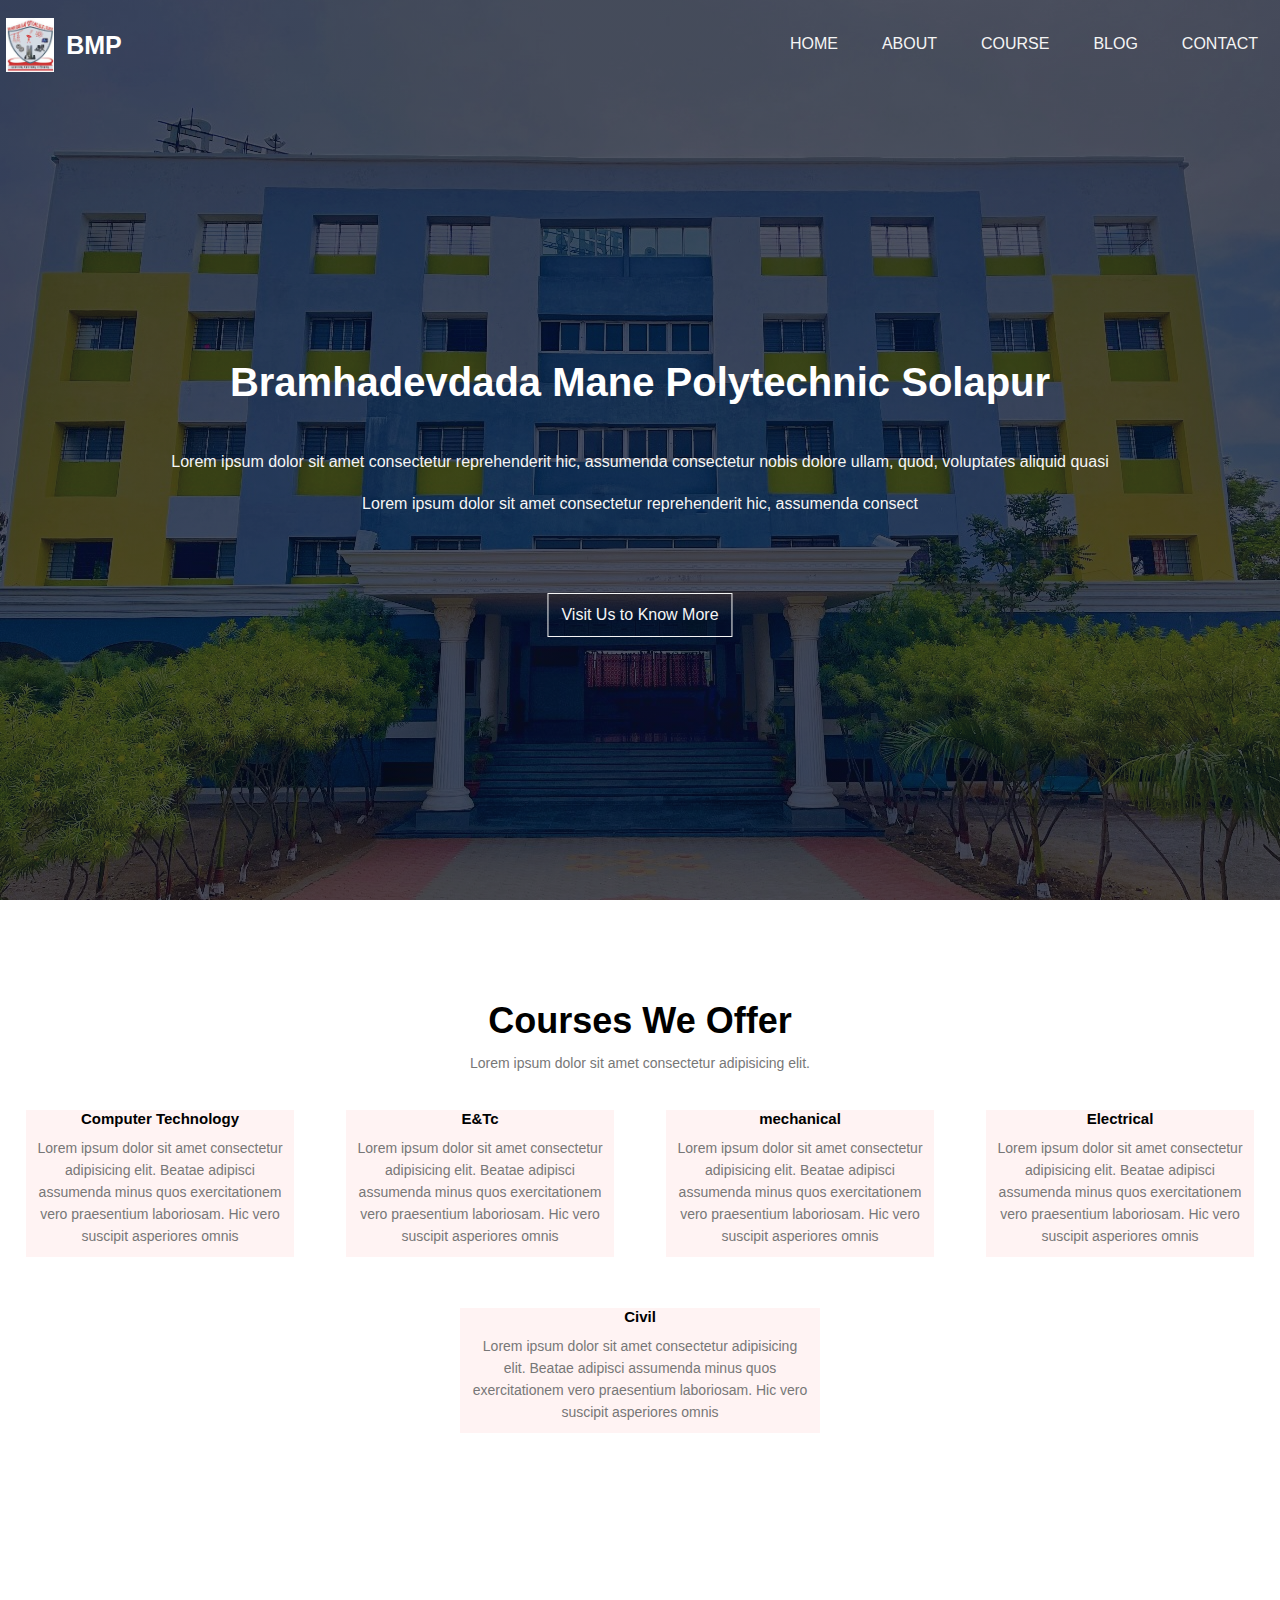
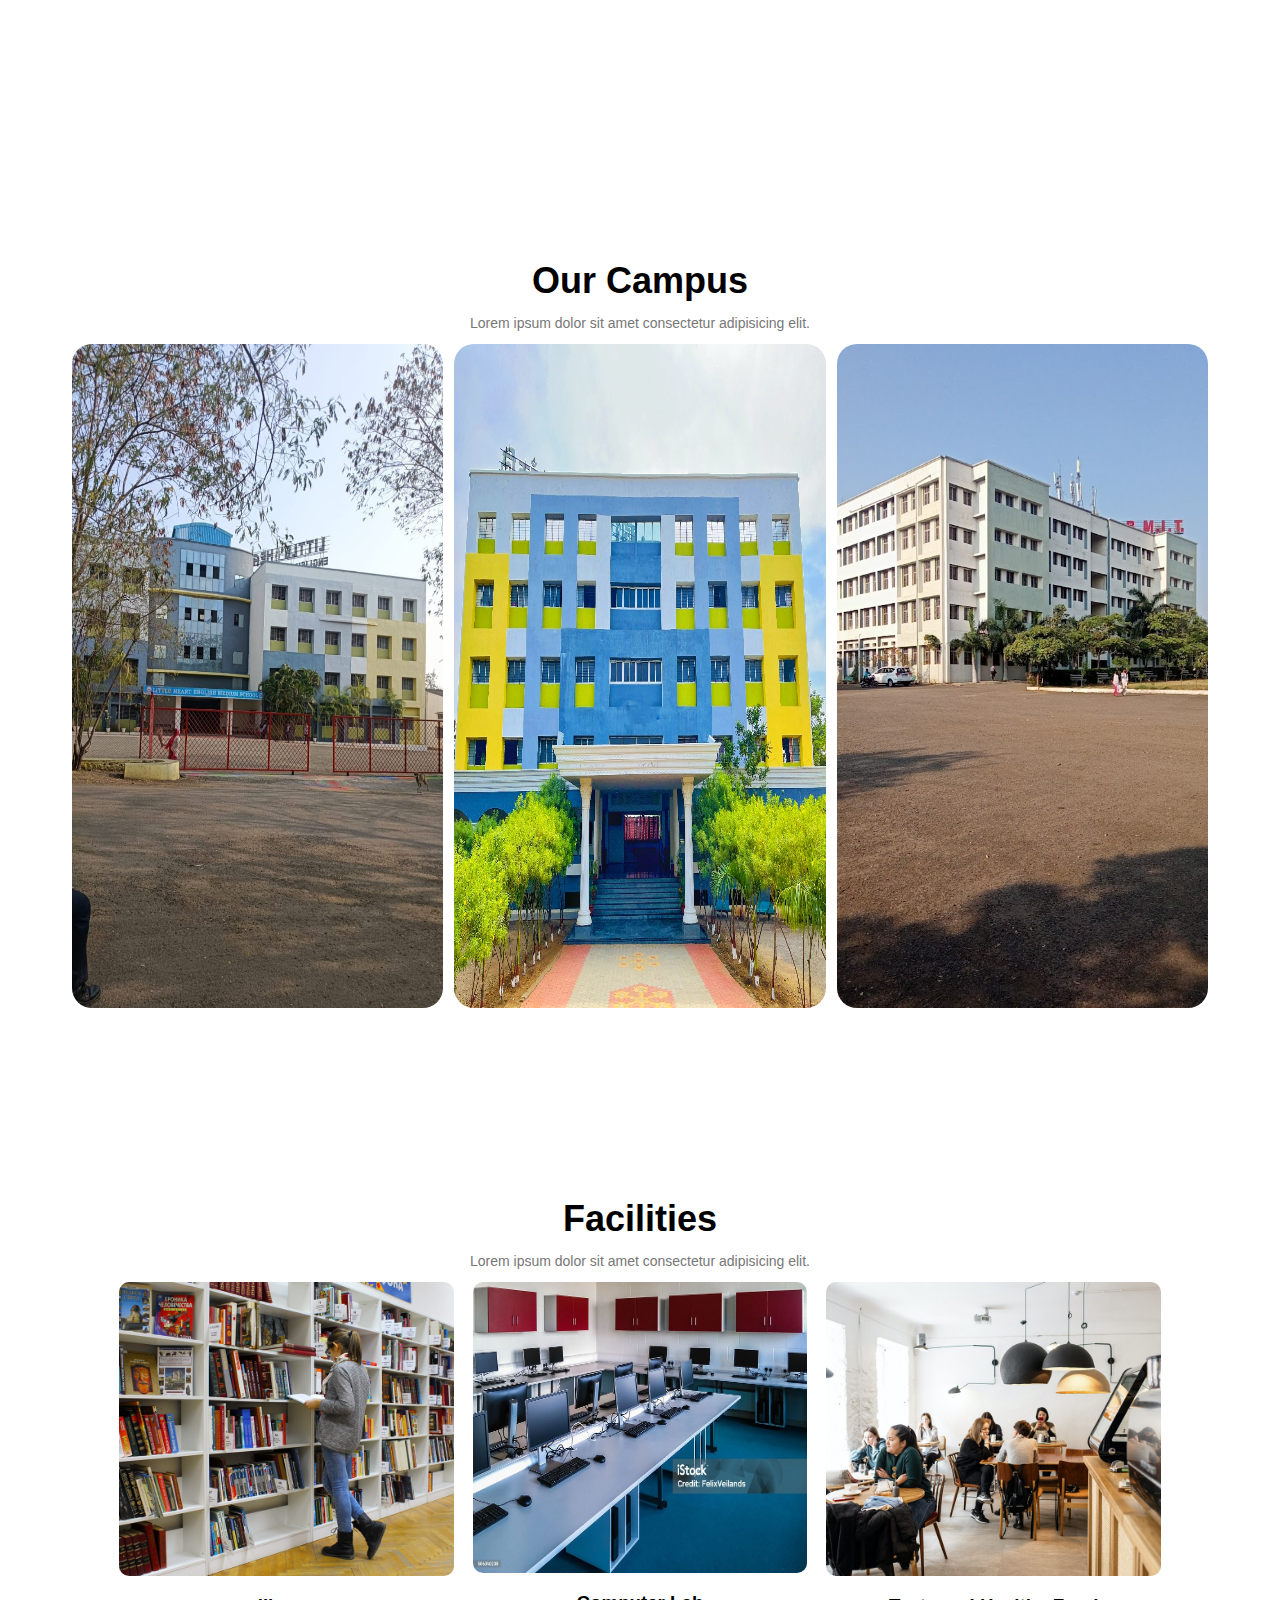
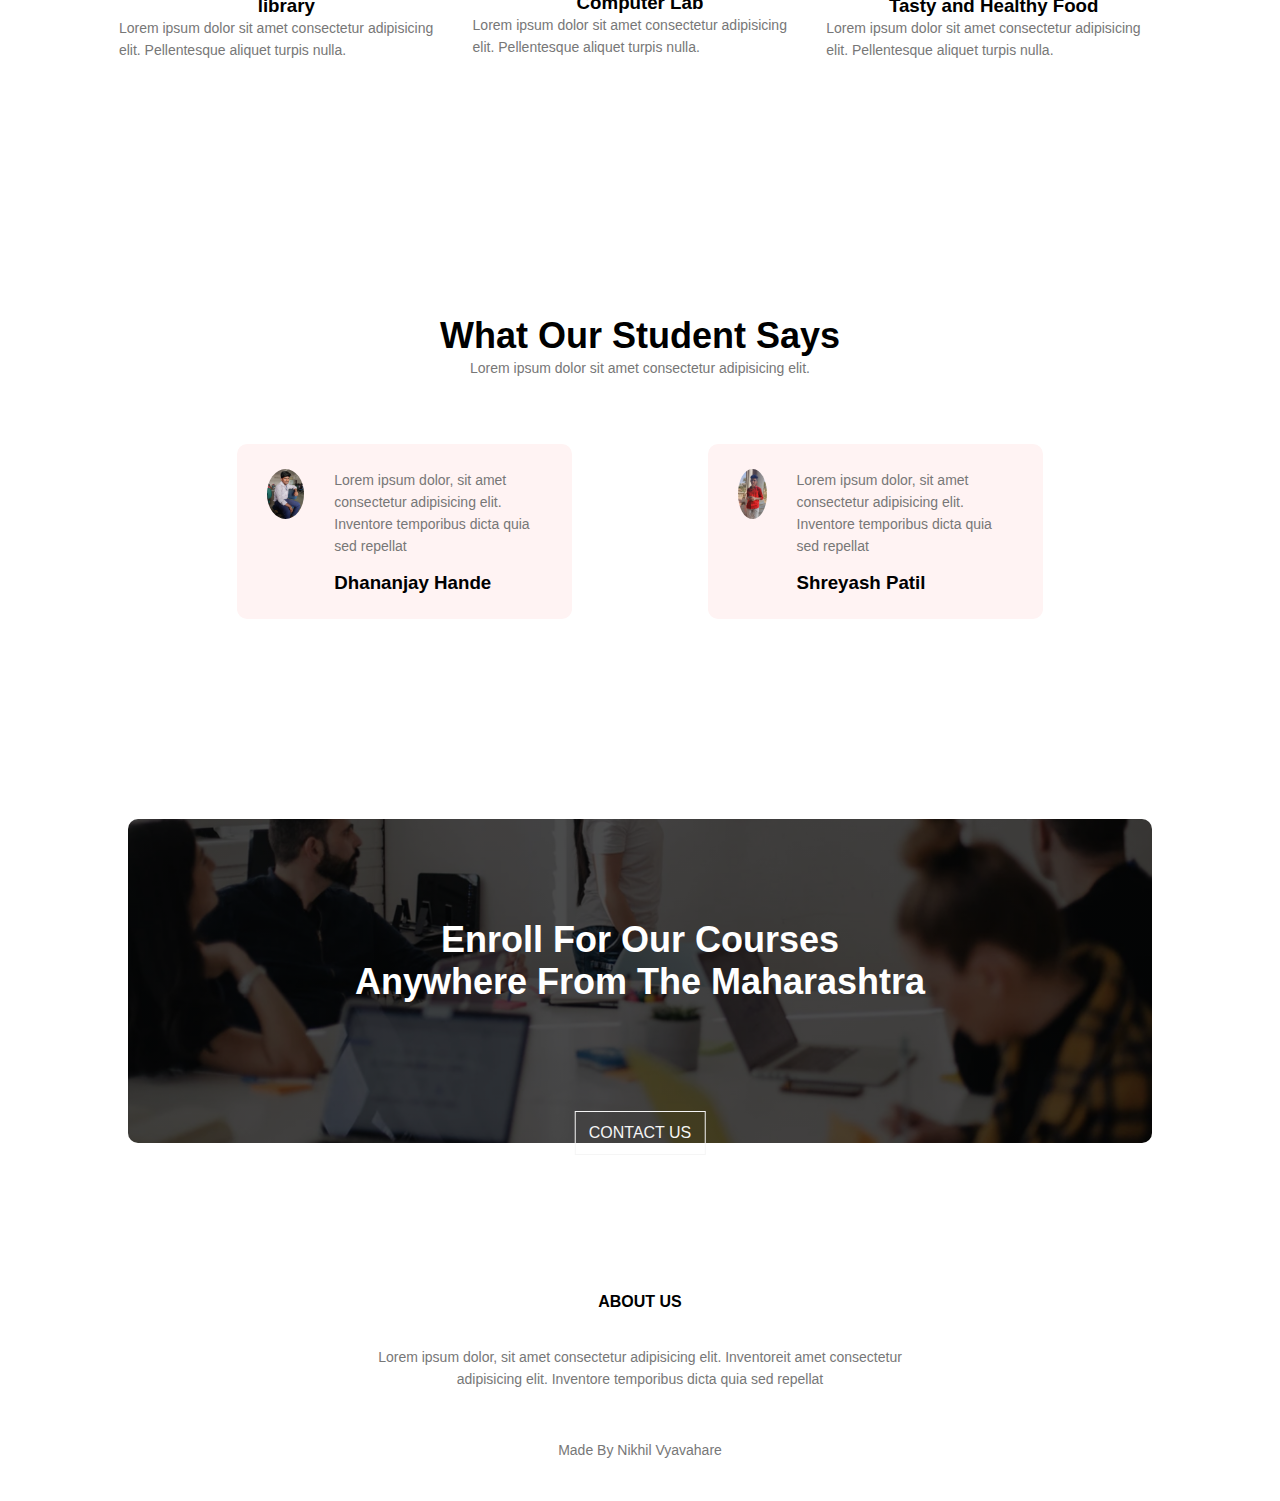
<file: index.html>
<!DOCTYPE html>
<html lang="en">
<head>
    <meta charset="UTF-8">
    <meta name="viewport" content="width=device-width, initial-scale=1.0">
    <link rel="wedside icon"  type="jpg" href="images/logo.jpg">
    <link rel="stylesheet" href="style.css">
    <link rel="stylesheet" href="https://cdnjs.cloudflare.com/ajax/libs/font-awesome/6.5.1/css/all.min.css" integrity="sha512-DTOQO9RWCH3ppGqcWaEA1BIZOC6xxalwEsw9c2QQeAIftl+Vegovlnee1c9QX4TctnWMn13TZye+giMm8e2LwA==" crossorigin="anonymous" referrerpolicy="no-referrer" />
    <title>BM Polytechnic</title>
</head>
<body>
    <!--------- header ---------->
    <section class="header">
        <nav>
            <div class="logo">
                <img class="img" src="images/logo.jpg" alt="logo">
                <h1 id="logo-name">BMP</h1>
            </div>
            <div class="nav-links" id="navLinks">
            <i id="close" class="fa-solid fa-xmark" onclick="hideMenu()"></i>
            <ul>
                <li><a href="" id="a">HOME</a></li>
                <li><a href="about.html" id="a">ABOUT</a></li>
                <li><a href="courses.html" id="a">COURSE</a></li>
                <li><a href="blog.html" id="a">BLOG</a></li>
                <li><a href="contact.html" id="a">CONTACT</a></li>
            </ul>
            </div>
            <i  id="menu" class="fa-solid fa-bars" onclick="showMenu()"></i>
        </nav>
        <H1 class="name">Bramhadevdada Mane Polytechnic Solapur</H1>
        <p class="imformation">Lorem ipsum dolor sit amet consectetur  reprehenderit hic, assumenda consectetur nobis dolore ullam, quod, voluptates aliquid quasi</p>
        <p class="imformation">Lorem ipsum dolor sit amet consectetur  reprehenderit hic, assumenda consect</p>
        <a href="" class="btn">Visit Us to Know More</a>
    </section>
    <!------------ course ------------->
    <section class="course">
        <h1 class="c-heading">Courses We Offer</h1>
        <p>Lorem ipsum dolor sit amet consectetur adipisicing elit.</p>

        <div class="row">
            <div class="course-col">
                <h1>Computer Technology</h1>
                <p>Lorem ipsum dolor sit amet consectetur adipisicing elit. Beatae adipisci assumenda minus quos exercitationem vero praesentium laboriosam. Hic vero suscipit asperiores omnis </p>
            </div>
            <div class="course-col">
                <h1>E&Tc</h1>
                <p>Lorem ipsum dolor sit amet consectetur adipisicing elit. Beatae adipisci assumenda minus quos exercitationem vero praesentium laboriosam. Hic vero suscipit asperiores omnis</p>
            </div>
            <div class="course-col">
                <h1>mechanical</h1>
                <p>Lorem ipsum dolor sit amet consectetur adipisicing elit. Beatae adipisci assumenda minus quos exercitationem vero praesentium laboriosam. Hic vero suscipit asperiores omnis</p>
            </div>
            <div class="course-col">
                <h1>Electrical</h1>
                <p>Lorem ipsum dolor sit amet consectetur adipisicing elit. Beatae adipisci assumenda minus quos exercitationem vero praesentium laboriosam. Hic vero suscipit asperiores omnis</p>
            </div>       
        </div>
        <div class="civil">
            <div class="course-col">
            <h1>Civil</h1>
            <p>Lorem ipsum dolor sit amet consectetur adipisicing elit. Beatae adipisci assumenda minus quos exercitationem vero praesentium laboriosam. Hic vero suscipit asperiores omnis</p>
        </div>  
        </div>   
    </section>
    <!---------- campus --------->
    <section class="campus">
        <h1 class="cam-name">Our Campus</h1>
        <p>Lorem ipsum dolor sit amet consectetur adipisicing elit.</p>
        <div class="row">
           <div class="campus-col">
                <img id="imgc" src="images/Lth.jpg" alt="img">
                <div class="layer">
                <p>Lorem ipsum dolor sit amet consectetur adipisicing elit. Ratione a earum quasi est ipsum maxime dolores, officiis minima quo inventore minus, consequatur magnam commodi, maiores cumque voluptatibus. Aperiam, quaerat suscipit?</p>
            </div>
            </div>
            <div class="campus-col">
                <img id="imgc" src="images/hbackground.jpg" alt="img">
                <div class="layer">
                <p>Lorem ipsum dolor sit amet consectetur adipisicing elit. Ratione a earum quasi est ipsum maxime dolores, officiis minima quo inventore minus, consequatur magnam commodi, maiores cumque voluptatibus. Aperiam, quaerat suscipit?</p>
            </div>
            </div>
            <div class="campus-col">
                <img id="imgc" src="images/bmit1.jpg" alt="img">
                <div class="layer">
                <p>Lorem ipsum dolor sit amet consectetur adipisicing elit. Ratione a earum quasi est ipsum maxime dolores, officiis minima quo inventore minus, consequatur magnam commodi, maiores cumque voluptatibus. Aperiam, quaerat suscipit?</p>
            </div>
            </div>
        </div>
    </section>
<!------------- Facilities ------------->
    <section class="facilities">
        <h1 class="cam-name">Facilities</h1>
        <p>Lorem ipsum dolor sit amet consectetur adipisicing elit.</p>
        <div class="row">
            <div class="facilities-col">
                <img src="images/library.png" alt="img">
                <h3>library</h3>
                <p>Lorem ipsum dolor sit amet consectetur adipisicing elit. Pellentesque aliquet turpis nulla.</p>
            </div>
            <div class="facilities-col">
                <img id="cimg" src="images/computer center.jpg" alt="img">
                <h3>Computer Lab</h3>
                <p>Lorem ipsum dolor sit amet consectetur adipisicing elit. Pellentesque aliquet turpis nulla.</p>
            </div>
            <div class="facilities-col">
                <img src="images/cafeteria.png" alt="img">
                <h3>Tasty and Healthy Food</h3>
                <p>Lorem ipsum dolor sit amet consectetur adipisicing elit. Pellentesque aliquet turpis nulla.</p>
            </div>
        </div>
    </section>
<!--------- testimonials --------------->
    <section class="testimonials">
        <h1>What Our Student Says</h1>
        <p class="tp">Lorem ipsum dolor sit amet consectetur adipisicing elit.</p>
        <div class="row">
            <div class="testimonials-col">
                <img src="images/hande.jpg" alt="img">
                <div>
                    <p>Lorem ipsum dolor, sit amet consectetur adipisicing elit. Inventore temporibus dicta quia sed repellat </p>
                    <h3>Dhananjay Hande</h3>
                    <i class="fa-solid fa-star"></i>
                    <i class="fa-solid fa-star"></i>
                    <i class="fa-solid fa-star"></i>
                    <i class="fa-solid fa-star"></i>
                    <i class="fa-solid fa-star-half-stroke"></i>
                </div>
            </div>
            <div class="testimonials-col">
                <img src="images/patil.jpg" alt="img">
                <div>
                    <p>Lorem ipsum dolor, sit amet consectetur adipisicing elit. Inventore temporibus dicta quia sed repellat  </p>
                    <h3>Shreyash Patil</h3>
                    <i class="fa-solid fa-star"></i>
                    <i class="fa-solid fa-star"></i>
                    <i class="fa-solid fa-star"></i>
                    <i class="fa-solid fa-star"></i>
                    <i class="fa-regular fa-star"></i>
                </div>
            </div>
        </div>
    </section>
<!-------------Call To action--------------->
    <section class="cta">
        <h1>Enroll For Our Courses <br> Anywhere From The Maharashtra</h1>
        <a href="" class="btn">CONTACT US</a>
    </section>
<!-------------- fOOTER ---------------->
<SECtion class="footer">
    <h4>ABOUT US</h4>
    <p>Lorem ipsum dolor, sit amet consectetur adipisicing elit. Inventoreit amet consectetur <br>adipisicing elit. Inventore temporibus dicta quia sed repellat </p>
    <div class="icons">
        <a href="https://www.instagram.com/nikhilvyavahare2?igsh=eHNraGpjcmtybXBs"><i class="fa-brands fa-instagram"></i></a>
        <a href="https://www.linkedin.com/in/nikhil-vyavahare-047952281?utm_source=share&utm_campaign=share_via&utm_content=profile&utm_medium=android_app"><i class="fa-brands fa-linkedin"></i></a>
        <a href="https://chat.whatsapp.com/Ibt0f9qNF4w7eSKJhOJzYL"><i class="fa-brands fa-square-whatsapp"></i></a>
    </div>
    <p>Made By <i class="fa-regular fa-heart"></i> Nikhil Vyavahare</p>
</SECtion>
<!--------- javascript Link ------------>
    <script src="script.js"></script>
</body>
</html>
</file>
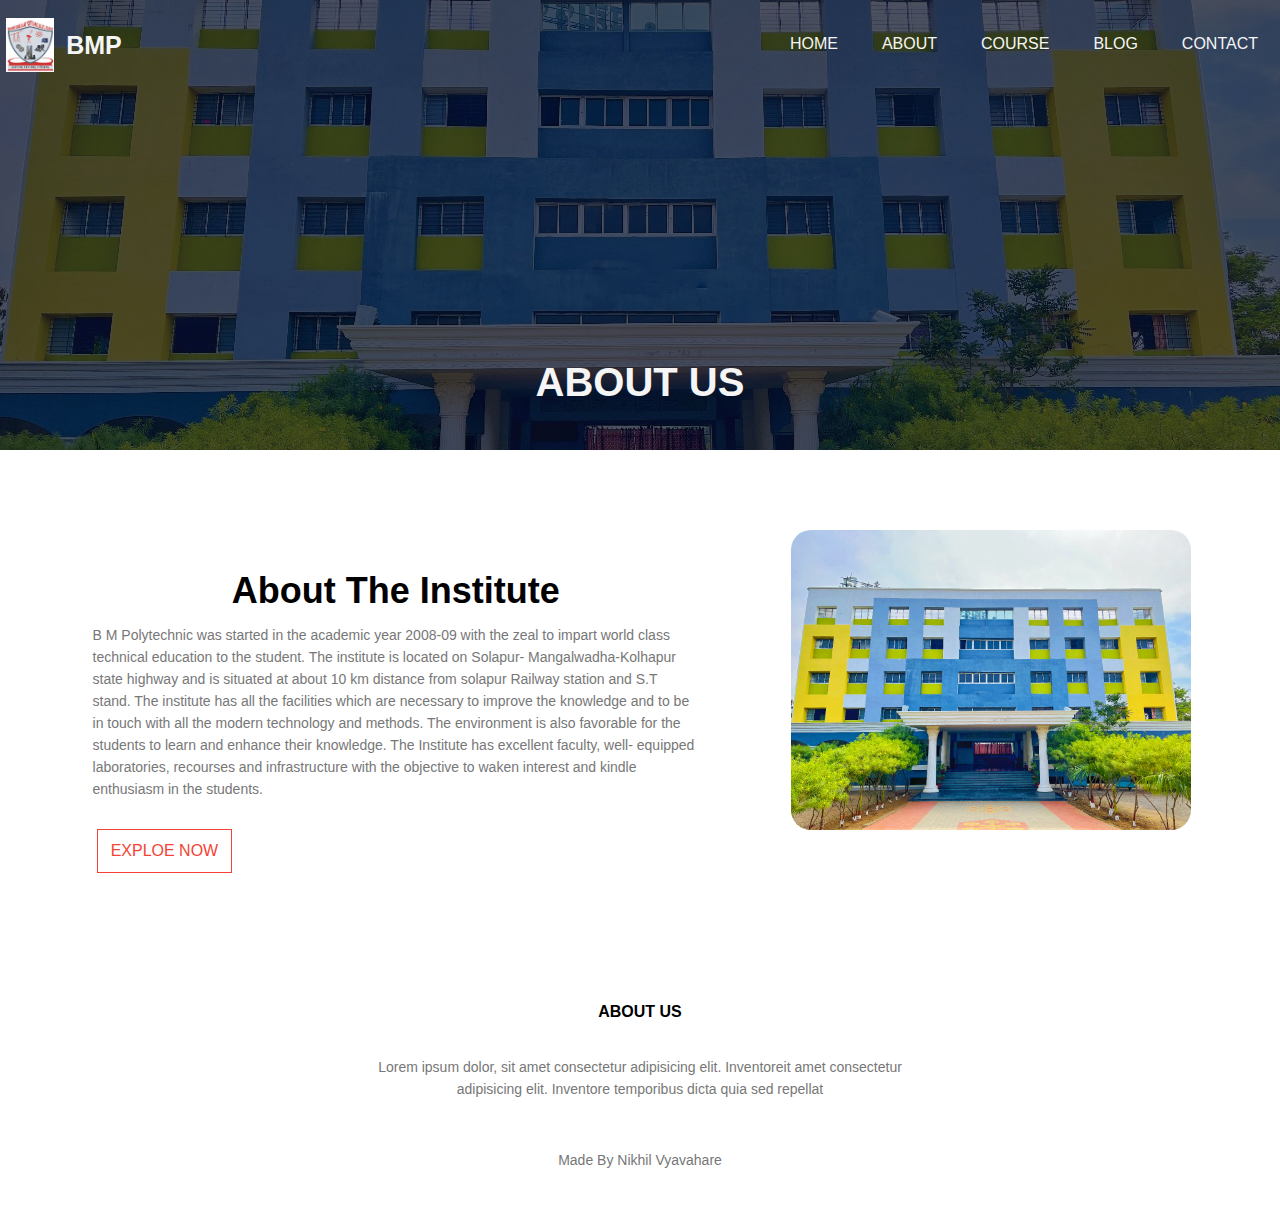
<file: about.html>
<!DOCTYPE html>
<html lang="en">
<head>
    <meta charset="UTF-8">
    <meta name="viewport" content="width=device-width, initial-scale=1.0">
    <link rel="wedside icon"  type="jpg" href="images/logo.jpg">
    <link rel="stylesheet" href="https://cdnjs.cloudflare.com/ajax/libs/font-awesome/6.5.1/css/all.min.css" integrity="sha512-DTOQO9RWCH3ppGqcWaEA1BIZOC6xxalwEsw9c2QQeAIftl+Vegovlnee1c9QX4TctnWMn13TZye+giMm8e2LwA==" crossorigin="anonymous" referrerpolicy="no-referrer" />
    <link rel="stylesheet" href="style.css">
    <title>BM Polytechnic</title>
</head>
<body>
    <section class="sub-header">
        <nav>
            <div class="logo">
                <img class="img" src="images/logo.jpg" alt="logo">
                <h1 id="logo-name">BMP</h1>
            </div>
            <div class="nav-links" id="navLinks">
            <i id="close" class="fa-solid fa-xmark" onclick="hideMenu()"></i>
            <ul>
                <li><a href="index.html" id="a">HOME</a></li>
                <li><a href="about.html" id="a">ABOUT</a></li>
                <li><a href="courses.html" id="a">COURSE</a></li>
                <li><a href="blog.html" id="a">BLOG</a></li>
                <li><a href="contact.html" id="a">CONTACT</a></li>
            </ul>
            </div>
            <i  id="menu" class="fa-solid fa-bars" onclick="showMenu()"></i>
        </nav>
        <H1 class="name">ABOUT US</H1>
    </section>
<!------------------- about us contact -------------->
<section class="about-us">
    <div class="row">
        <div class="about-col">
            <h1> About The Institute</h1>
            <p>B M Polytechnic was started in the academic year 2008-09 with the zeal to impart world class technical education to the student.

                The institute is located on Solapur- Mangalwadha-Kolhapur state highway and is situated at about 10 km distance from solapur Railway station and S.T stand.
                
                The institute has all the facilities which are necessary to improve the knowledge and to be in touch with all the modern technology and methods. The environment is also favorable for the students to learn and enhance their knowledge.
                
                The Institute has excellent faculty, well- equipped laboratories, recourses and infrastructure with the objective to waken interest and kindle enthusiasm in the students.</p>
                <a href="" class="btn1">EXPLOE NOW</a>
        </div>
        <div class="about-img">
            <img src="images/hbackground.jpg" alt="">
        </div>
    </div>
</section>


    <section class="footer">
        <h4>ABOUT US</h4>
        <p>Lorem ipsum dolor, sit amet consectetur adipisicing elit. Inventoreit amet consectetur <br>adipisicing elit. Inventore temporibus dicta quia sed repellat </p>
        <div class="icons">
            <a href="https://www.instagram.com/nikhilvyavahare2?igsh=eHNraGpjcmtybXBs"><i class="fa-brands fa-instagram"></i></a>
            <a href="https://www.linkedin.com/in/nikhil-vyavahare-047952281?utm_source=share&utm_campaign=share_via&utm_content=profile&utm_medium=android_app"><i class="fa-brands fa-linkedin"></i></a>
            <a href="https://chat.whatsapp.com/Ibt0f9qNF4w7eSKJhOJzYL"><i class="fa-brands fa-square-whatsapp"></i></a>
        </div>
        <p>Made By <i class="fa-regular fa-heart"></i> Nikhil Vyavahare</p>
    </section>
<!--------- javascript Link ------------>
    <script src="script.js"></script>
</body>
</html>
</file>
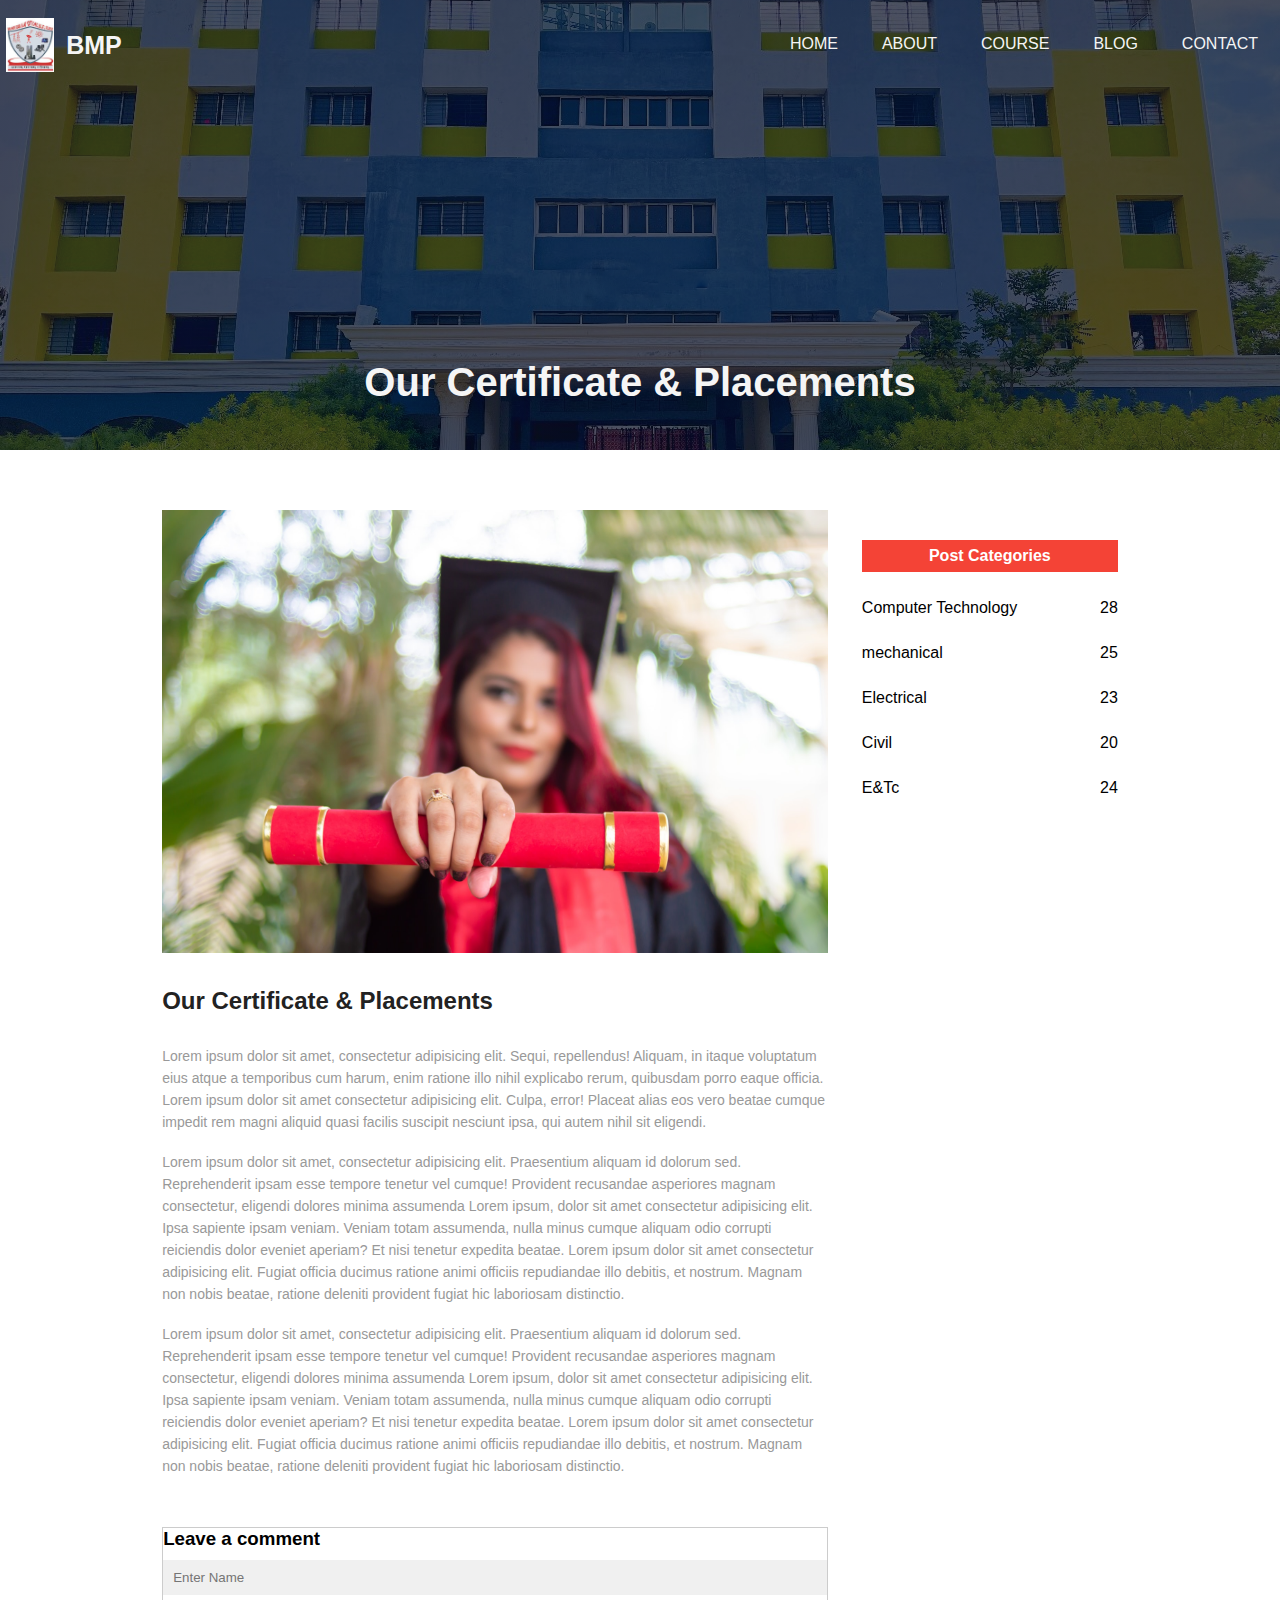
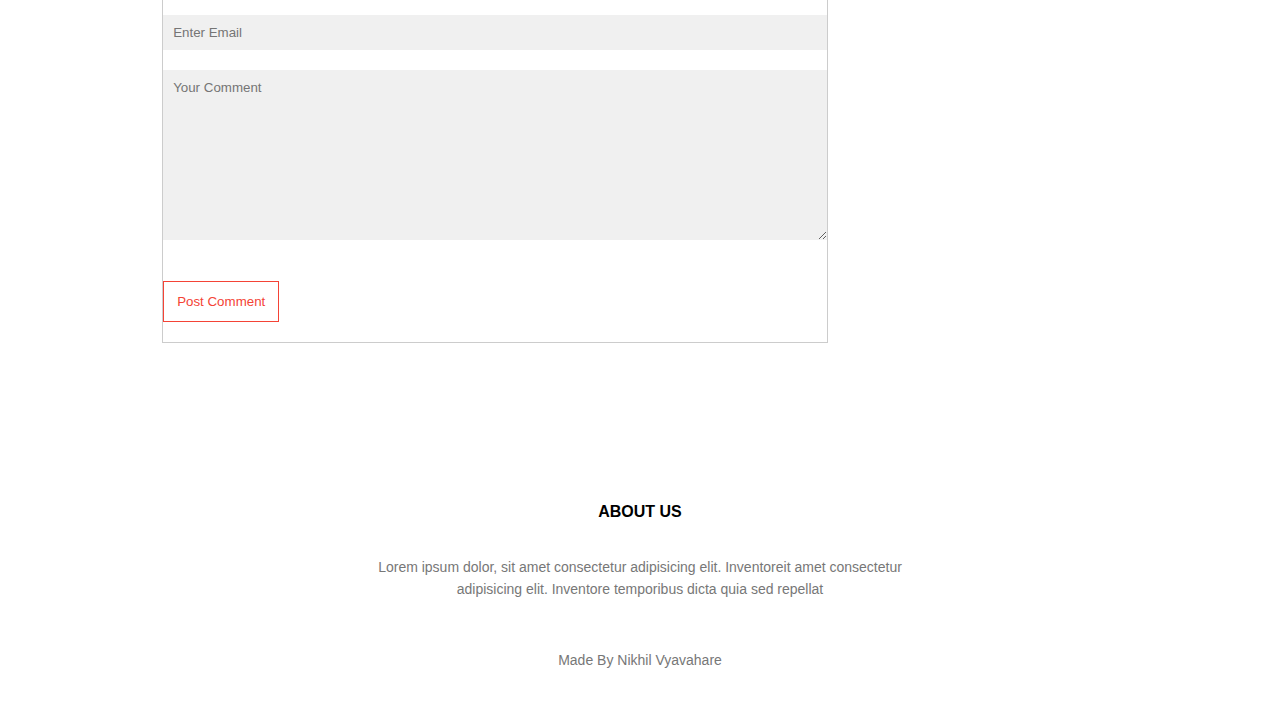
<file: blog.html>
<!DOCTYPE html>
<html lang="en">
<head>
    <meta charset="UTF-8">
    <meta name="viewport" content="width=device-width, initial-scale=1.0">
    <link rel="wedside icon"  type="jpg" href="images/logo.jpg">
    <link rel="stylesheet" href="https://cdnjs.cloudflare.com/ajax/libs/font-awesome/6.5.1/css/all.min.css" integrity="sha512-DTOQO9RWCH3ppGqcWaEA1BIZOC6xxalwEsw9c2QQeAIftl+Vegovlnee1c9QX4TctnWMn13TZye+giMm8e2LwA==" crossorigin="anonymous" referrerpolicy="no-referrer" />
    <link rel="stylesheet" href="style.css">
    <title>BM Polytechnic</title>
</head>
<body>
    <section class="sub-header">
        <nav>
            <div class="logo">
                <img class="img" src="images/logo.jpg" alt="logo">
                <h1 id="logo-name">BMP</h1>
            </div>
            <div class="nav-links" id="navLinks">
            <i id="close" class="fa-solid fa-xmark" onclick="hideMenu()"></i>
            <ul>
                <li><a href="index.html" id="a">HOME</a></li>
                <li><a href="about.html" id="a">ABOUT</a></li>
                <li><a href="courses.html" id="a">COURSE</a></li>
                <li><a href="blog.html" id="a">BLOG</a></li>
                <li><a href="contact.html" id="a">CONTACT</a></li>
            </ul>
            </div>
            <i  id="menu" class="fa-solid fa-bars" onclick="showMenu()"></i>
        </nav>
        <H1 class="name">Our Certificate & Placements</H1>
    </section>

<!------------- blog page --------------->
    <section class="blog-content">
        <div class="row">
            <div class="blog-left">
                <img src="images/certificate.jpg" alt="img">
                <h2>Our Certificate & Placements</h2>
                <p>Lorem ipsum dolor sit amet, consectetur adipisicing elit. Sequi, repellendus! Aliquam, in itaque voluptatum eius atque a temporibus cum harum, enim ratione illo nihil explicabo rerum, quibusdam porro eaque officia. Lorem ipsum dolor sit amet consectetur adipisicing elit. Culpa, error! Placeat alias eos vero beatae cumque impedit rem magni aliquid quasi facilis suscipit nesciunt ipsa, qui autem nihil sit eligendi.</p>
                <br>
                <p>Lorem ipsum dolor sit amet, consectetur adipisicing elit. Praesentium aliquam id dolorum sed. Reprehenderit ipsam esse tempore tenetur vel cumque! Provident recusandae asperiores magnam consectetur, eligendi dolores minima assumenda Lorem ipsum, dolor sit amet consectetur adipisicing elit. Ipsa sapiente ipsam veniam. Veniam totam assumenda, nulla minus cumque aliquam odio corrupti reiciendis dolor eveniet aperiam? Et nisi tenetur expedita beatae. Lorem ipsum dolor sit amet consectetur adipisicing elit. Fugiat officia ducimus ratione animi officiis repudiandae illo debitis, et nostrum. Magnam non nobis beatae, ratione deleniti provident fugiat hic laboriosam distinctio.</p>
                <br>
                <p>Lorem ipsum dolor sit amet, consectetur adipisicing elit. Praesentium aliquam id dolorum sed. Reprehenderit ipsam esse tempore tenetur vel cumque! Provident recusandae asperiores magnam consectetur, eligendi dolores minima assumenda Lorem ipsum, dolor sit amet consectetur adipisicing elit. Ipsa sapiente ipsam veniam. Veniam totam assumenda, nulla minus cumque aliquam odio corrupti reiciendis dolor eveniet aperiam? Et nisi tenetur expedita beatae. Lorem ipsum dolor sit amet consectetur adipisicing elit. Fugiat officia ducimus ratione animi officiis repudiandae illo debitis, et nostrum. Magnam non nobis beatae, ratione deleniti provident fugiat hic laboriosam distinctio.</p>

                <div class="comment-box">
                    <h3>Leave a comment</h3>

                    <form action="" class="comment-form">
                        <input type="text" name="" id="" placeholder="Enter Name">
                        <input type="email" name="" id="" placeholder="Enter Email">
                        <textarea name="" id="" cols="30" rows="10" placeholder="Your Comment"></textarea>
                        <button type="submit" class="btn1">Post Comment</button>
                    </form>
                </div>
            </div>
            <div class="blog-rigth">
                <h3>Post Categories</h3>
              
                    <div>
                        <samp>Computer Technology</samp>
                        <samp>28</samp>
                    </div>
                    <div>
                        <samp>mechanical</samp>
                        <samp>25</samp>
                    </div>
                    <div>
                        <samp>Electrical</samp>
                        <samp>23</samp>
                    </div>
                    <div>
                        <samp>Civil</samp>
                        <samp>20</samp>
                    </div>
                    <div>
                        <samp>E&Tc</samp>
                        <samp>24</samp>
                    </div>
                
            </div>
        </div>
    </section>

    <section class="footer">
        <h4>ABOUT US</h4>
        <p>Lorem ipsum dolor, sit amet consectetur adipisicing elit. Inventoreit amet consectetur <br>adipisicing elit. Inventore temporibus dicta quia sed repellat </p>
        <div class="icons">
            <a href="https://www.instagram.com/nikhilvyavahare2?igsh=eHNraGpjcmtybXBs"><i class="fa-brands fa-instagram"></i></a>
            <a href="https://www.linkedin.com/in/nikhil-vyavahare-047952281?utm_source=share&utm_campaign=share_via&utm_content=profile&utm_medium=android_app"><i class="fa-brands fa-linkedin"></i></a>
            <a href="https://chat.whatsapp.com/Ibt0f9qNF4w7eSKJhOJzYL"><i class="fa-brands fa-square-whatsapp"></i></a>
        </div>
        <p>Made By <i class="fa-regular fa-heart"></i> Nikhil Vyavahare</p>
    </section>
<!--------- javascript Link ------------>
    <script src="script.js"></script>
</file>
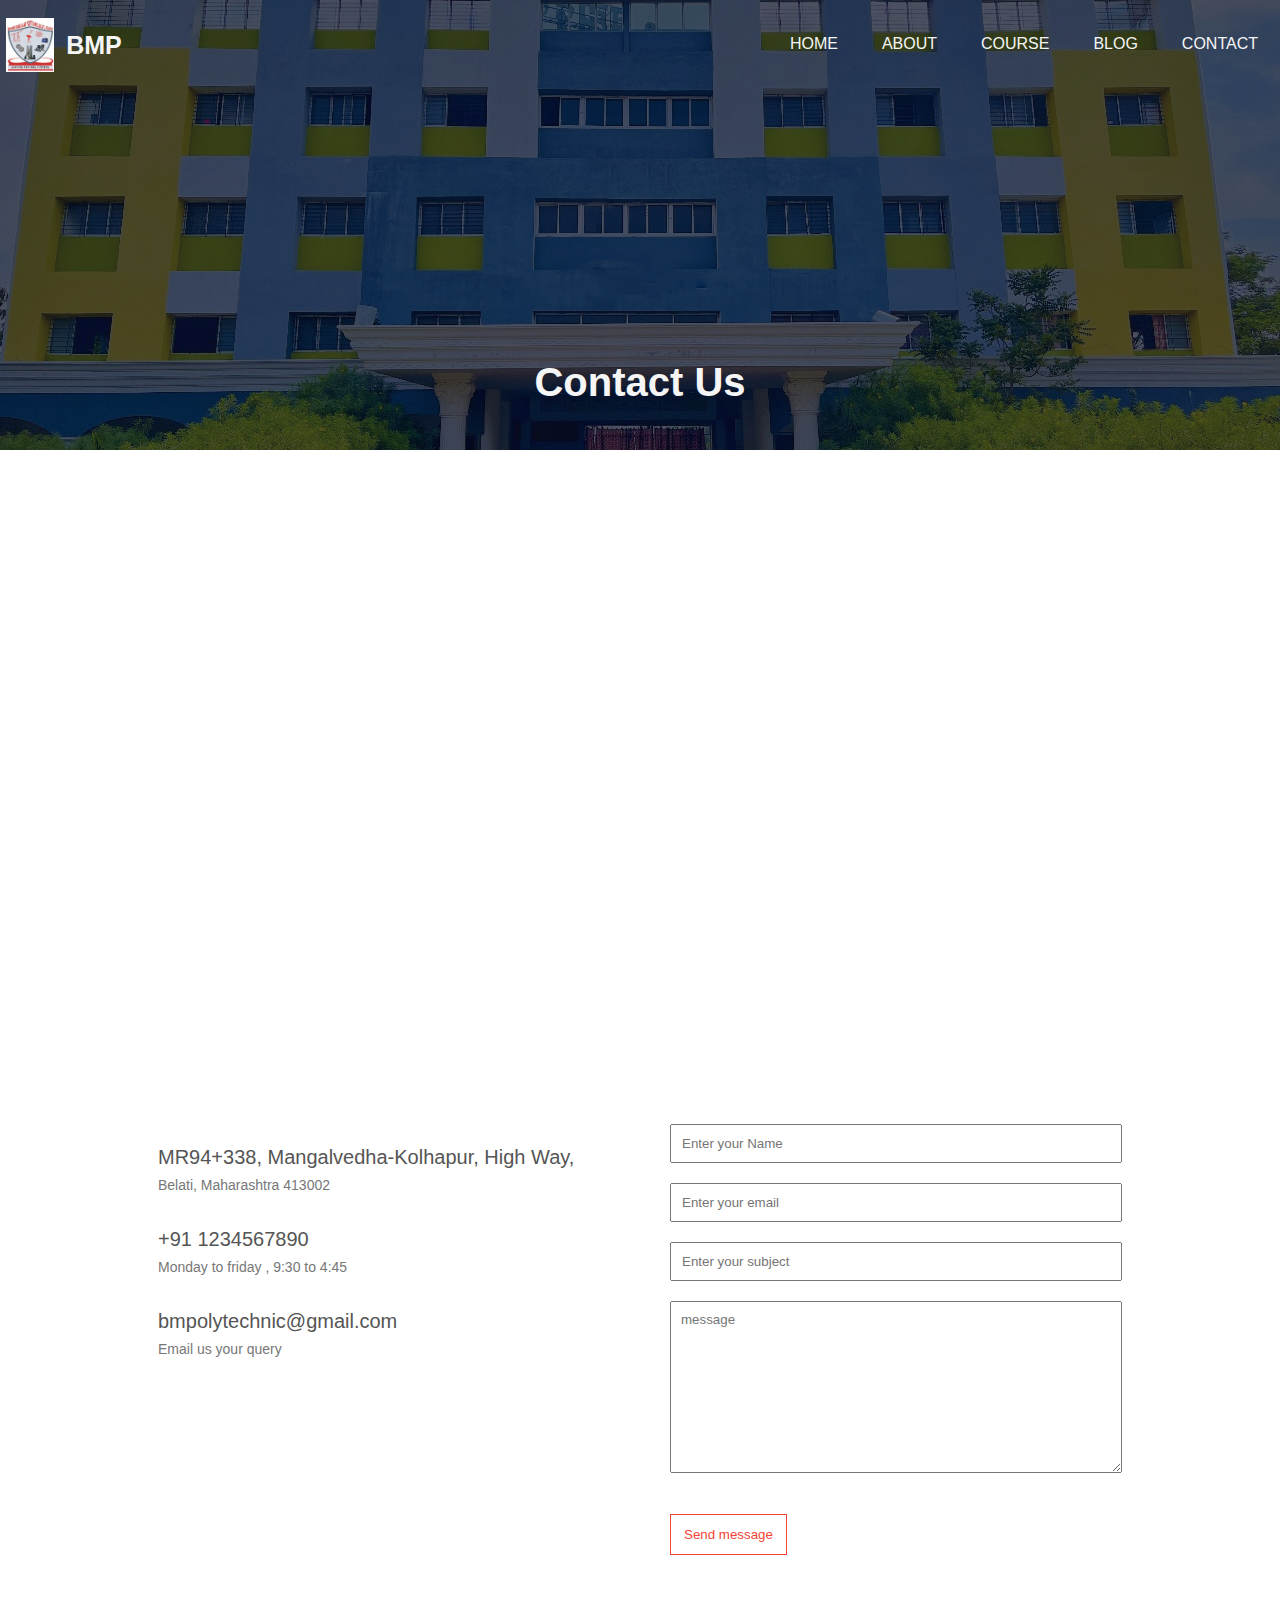
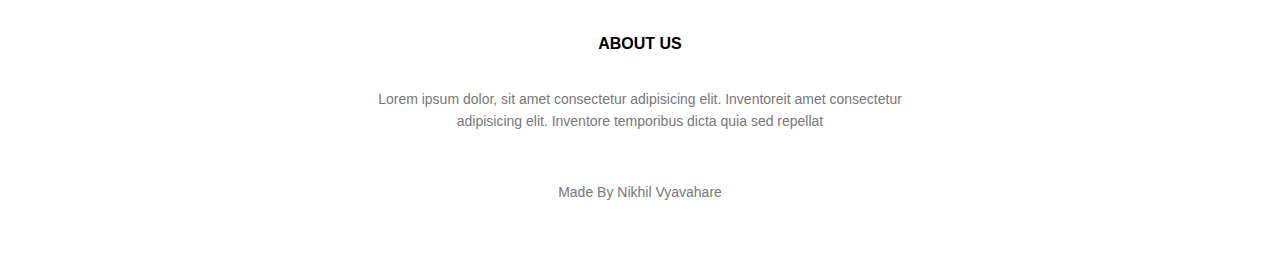
<file: contact.html>
<!DOCTYPE html>
<html lang="en">
<head>
    <meta charset="UTF-8">
    <meta name="viewport" content="width=device-width, initial-scale=1.0">
    <link rel="wedside icon"  type="jpg" href="images/logo.jpg">
    <link rel="stylesheet" href="https://cdnjs.cloudflare.com/ajax/libs/font-awesome/6.5.1/css/all.min.css" integrity="sha512-DTOQO9RWCH3ppGqcWaEA1BIZOC6xxalwEsw9c2QQeAIftl+Vegovlnee1c9QX4TctnWMn13TZye+giMm8e2LwA==" crossorigin="anonymous" referrerpolicy="no-referrer" />
    <link rel="stylesheet" href="style.css">
    <title>BM Polytechnic</title>
</head>
<body>
    <section class="sub-header">
        <nav>
            <div class="logo">
                <img class="img" src="images/logo.jpg" alt="logo">
                <h1 id="logo-name">BMP</h1>
            </div>
            <div class="nav-links" id="navLinks">
            <i id="close" class="fa-solid fa-xmark" onclick="hideMenu()"></i>
            <ul>
                <li><a href="index.html" id="a">HOME</a></li>
                <li><a href="about.html" id="a">ABOUT</a></li>
                <li><a href="courses.html" id="a">COURSE</a></li>
                <li><a href="blog.html" id="a">BLOG</a></li>
                <li><a href="contact.html" id="a">CONTACT</a></li>
            </ul>
            </div>
            <i  id="menu" class="fa-solid fa-bars" onclick="showMenu()"></i>
        </nav>
        <H1 class="name">Contact Us</H1>
    </section>
<!-------------- Contact Us ---------------->
    <sectio class="location">
        <iframe src="https://www.google.com/maps/embed?pb=!1m18!1m12!1m3!1d3801.630171897986!2d75.80261377377742!3d17.667666594673122!2m3!1f0!2f0!3f0!3m2!1i1024!2i768!4f13.1!3m3!1m2!1s0x3bc5d17fcda5348f%3A0x442ea9a95d898240!2sBrahmdevdada%20Mane%20Polytechnic!5e0!3m2!1sen!2sin!4v1708864943208!5m2!1sen!2sin" width="600" height="450" style="border:0;" allowfullscreen="" loading="lazy" referrerpolicy="no-referrer-when-downgrade"></iframe>
    </section>

    <section class="contact-us">
        <div class="row">
            <div class="contact-col">
                <div>
                    <i class="fa-solid fa-house"></i>
                    <span>
                        <h5>MR94+338, Mangalvedha-Kolhapur, High Way,</h5>
                        <p>Belati, Maharashtra 413002</p>
                    </span>
                </div>
                <div>
                    <i class="fa-solid fa-phone"></i>
                    <span>
                        <h5>+91 1234567890</h5>
                        <p>Monday to friday , 9:30 to 4:45</p>
                    </span>
                </div>
                <div>
                    <i class="fa-solid fa-envelope"></i>
                    <span>
                        <h5>bmpolytechnic@gmail.com</h5>
                        <p>Email us your query</p>
                    </span>
                </div>
            </div>
            <div class="contact-col">
                <form action="form.php" method="post">
                    <input name="name" type="text" placeholder="Enter your Name">
                    <input type="email" name="email" id="" placeholder="Enter your email">
                    <input type="text" name="subject" placeholder="Enter your subject">
                    <textarea name="message" id="" cols="30" rows="10" placeholder="message"></textarea>
                    <button type="submit" class="btn1">Send message</button>
                </form>
            </div>
        </div>
    </section>
<!-------------- fOOTER ---------------->
    <section class="footer">
        <h4>ABOUT US</h4>
        <p>Lorem ipsum dolor, sit amet consectetur adipisicing elit. Inventoreit amet consectetur <br>adipisicing elit. Inventore temporibus dicta quia sed repellat </p>
        <div class="icons">
            <a href="https://www.instagram.com/nikhilvyavahare2?igsh=eHNraGpjcmtybXBs"><i class="fa-brands fa-instagram"></i></a>
            <a href="https://www.linkedin.com/in/nikhil-vyavahare-047952281?utm_source=share&utm_campaign=share_via&utm_content=profile&utm_medium=android_app"><i class="fa-brands fa-linkedin"></i></a>
            <a href="https://chat.whatsapp.com/Ibt0f9qNF4w7eSKJhOJzYL"><i class="fa-brands fa-square-whatsapp"></i></a>
        </div>
        <p>Made By <i class="fa-regular fa-heart"></i> Nikhil Vyavahare</p>
    </section>
<!--------- javascript Link ------------>
    <script src="script.js"></script>
</file>
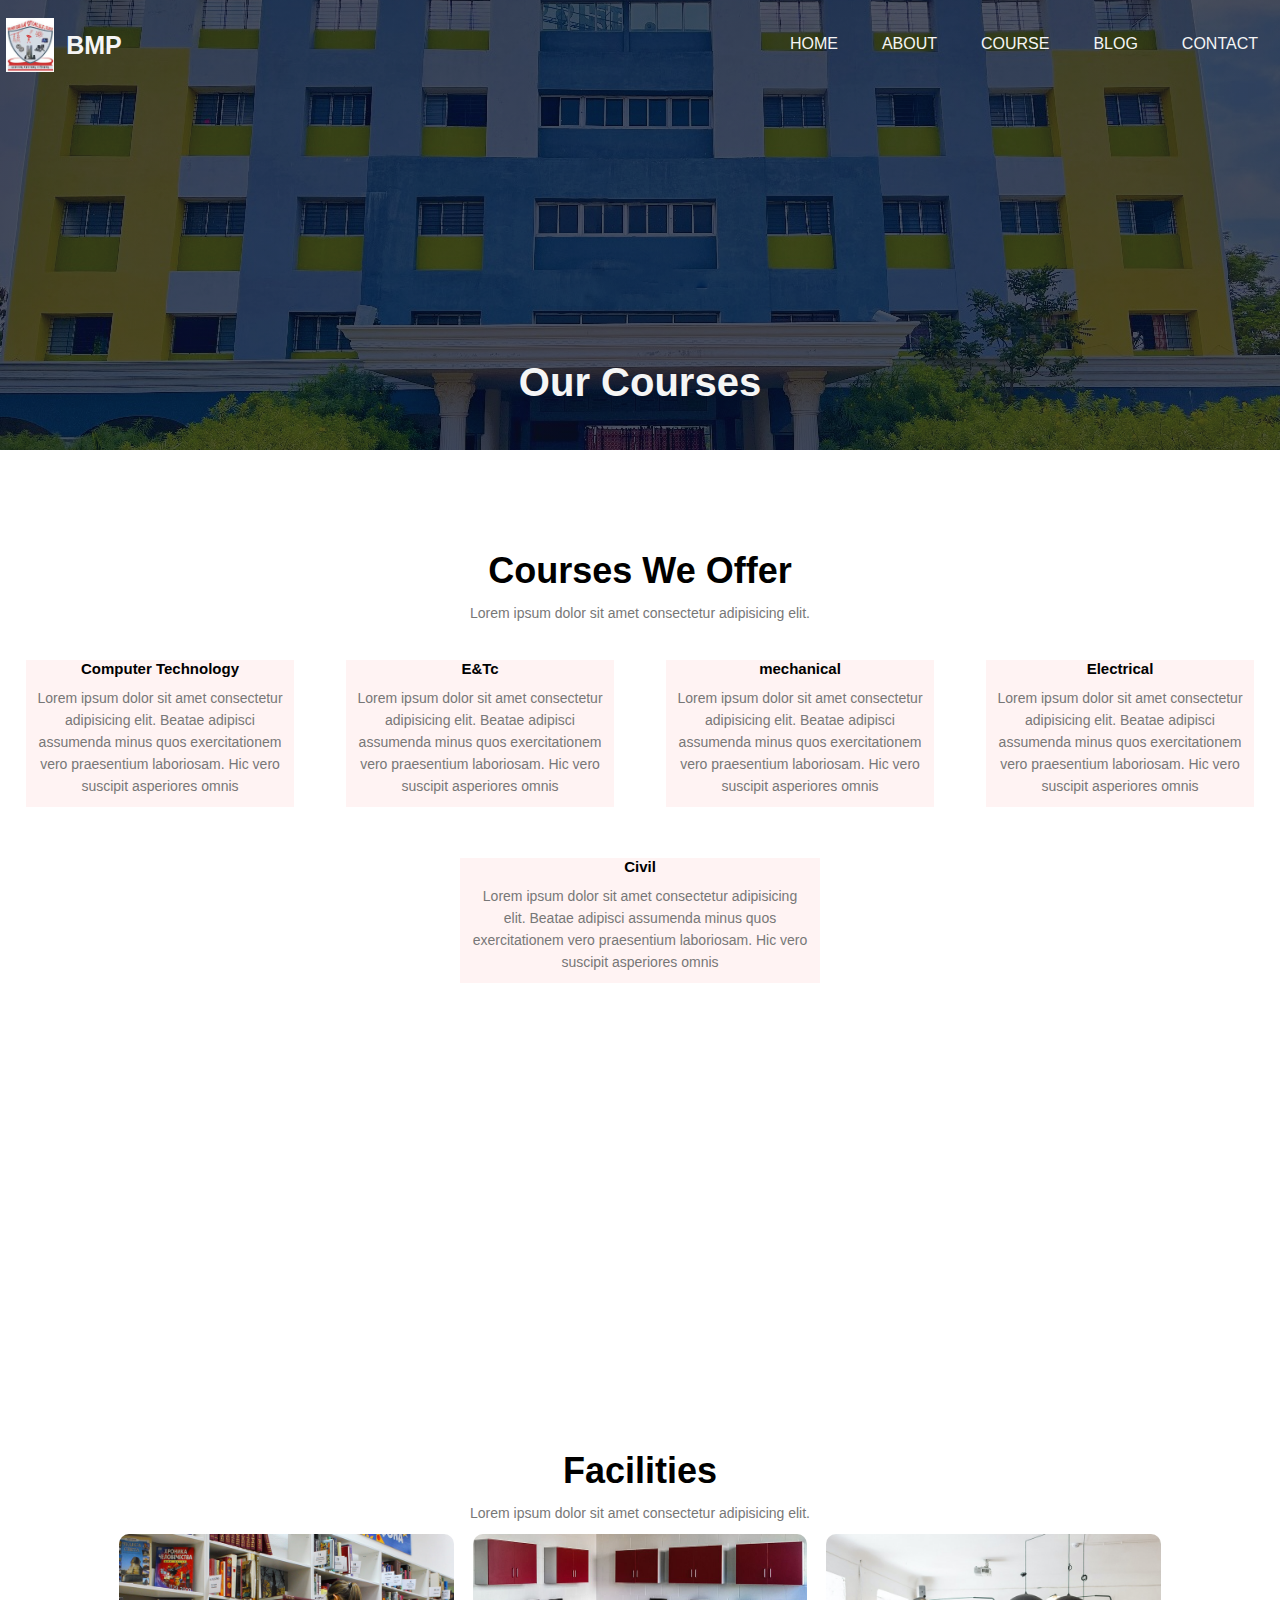
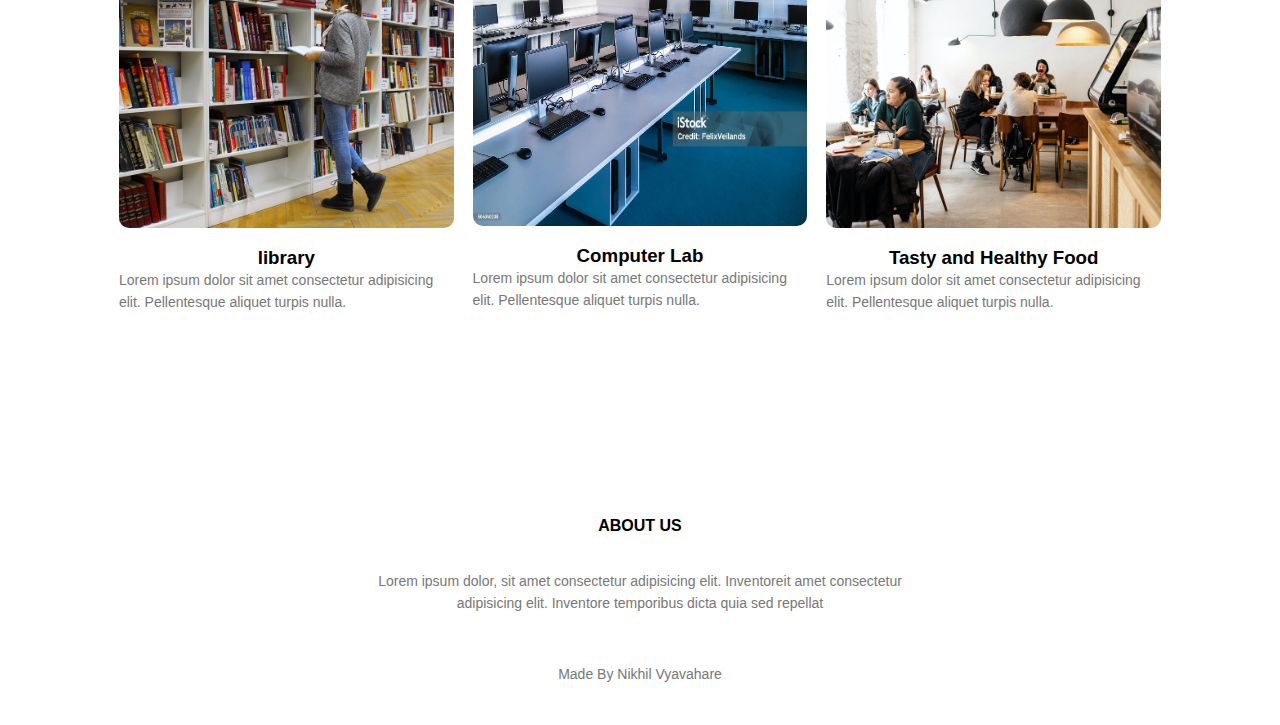
<file: courses.html>
<!DOCTYPE html>
<html lang="en">
<head>
    <meta charset="UTF-8">
    <meta name="viewport" content="width=device-width, initial-scale=1.0">
    <link rel="wedside icon"  type="jpg" href="images/logo.jpg">
    <link rel="stylesheet" href="https://cdnjs.cloudflare.com/ajax/libs/font-awesome/6.5.1/css/all.min.css" integrity="sha512-DTOQO9RWCH3ppGqcWaEA1BIZOC6xxalwEsw9c2QQeAIftl+Vegovlnee1c9QX4TctnWMn13TZye+giMm8e2LwA==" crossorigin="anonymous" referrerpolicy="no-referrer" />
    <link rel="stylesheet" href="style.css">
    <title>BM Polytechnic</title>
</head>
<body>
    <section class="sub-header">
        <nav>
            <div class="logo">
                <img class="img" src="images/logo.jpg" alt="logo">
                <h1 id="logo-name">BMP</h1>
            </div>
            <div class="nav-links" id="navLinks">
            <i id="close" class="fa-solid fa-xmark" onclick="hideMenu()"></i>
            <ul>
                <li><a href="" id="a">HOME</a></li>
                <li><a href="about.html" id="a">ABOUT</a></li>
                <li><a href="courses.html" id="a">COURSE</a></li>
                <li><a href="blog.html" id="a">BLOG</a></li>
                <li><a href="contact.html" id="a">CONTACT</a></li>
            </ul>
            </div>
            <i  id="menu" class="fa-solid fa-bars" onclick="showMenu()"></i>
        </nav>
        <H1 class="name">Our Courses</H1>
    </section>
<!------------------- contact -------------->
    <section class="course">
        <h1 class="c-heading">Courses We Offer</h1>
        <p>Lorem ipsum dolor sit amet consectetur adipisicing elit.</p>

        <div class="row">
            <div class="course-col">
                <h1>Computer Technology</h1>
                <p>Lorem ipsum dolor sit amet consectetur adipisicing elit. Beatae adipisci assumenda minus quos exercitationem vero praesentium laboriosam. Hic vero suscipit asperiores omnis </p>
            </div>
            <div class="course-col">
                <h1>E&Tc</h1>
                <p>Lorem ipsum dolor sit amet consectetur adipisicing elit. Beatae adipisci assumenda minus quos exercitationem vero praesentium laboriosam. Hic vero suscipit asperiores omnis</p>
            </div>
            <div class="course-col">
                <h1>mechanical</h1>
                <p>Lorem ipsum dolor sit amet consectetur adipisicing elit. Beatae adipisci assumenda minus quos exercitationem vero praesentium laboriosam. Hic vero suscipit asperiores omnis</p>
            </div>
            <div class="course-col">
                <h1>Electrical</h1>
                <p>Lorem ipsum dolor sit amet consectetur adipisicing elit. Beatae adipisci assumenda minus quos exercitationem vero praesentium laboriosam. Hic vero suscipit asperiores omnis</p>
            </div>       
        </div>
        <div class="civil">
            <div class="course-col">
            <h1>Civil</h1>
            <p>Lorem ipsum dolor sit amet consectetur adipisicing elit. Beatae adipisci assumenda minus quos exercitationem vero praesentium laboriosam. Hic vero suscipit asperiores omnis</p>
        </div>  
        </div>   
    </section>
<!------------- Facilities ------------->
    <section class="facilities">
        <h1 class="cam-name">Facilities</h1>
        <p>Lorem ipsum dolor sit amet consectetur adipisicing elit.</p>
        <div class="row">
            <div class="facilities-col">
                <img src="images/library.png" alt="img">
                <h3>library</h3>
                <p>Lorem ipsum dolor sit amet consectetur adipisicing elit. Pellentesque aliquet turpis nulla.</p>
            </div>
            <div class="facilities-col">
                <img id="cimg" src="images/computer center.jpg" alt="img">
                <h3>Computer Lab</h3>
                <p>Lorem ipsum dolor sit amet consectetur adipisicing elit. Pellentesque aliquet turpis nulla.</p>
            </div>
            <div class="facilities-col">
                <img src="images/cafeteria.png" alt="img">
                <h3>Tasty and Healthy Food</h3>
                <p>Lorem ipsum dolor sit amet consectetur adipisicing elit. Pellentesque aliquet turpis nulla.</p>
            </div>
        </div>
    </section>

    <section class="footer">
        <h4>ABOUT US</h4>
        <p>Lorem ipsum dolor, sit amet consectetur adipisicing elit. Inventoreit amet consectetur <br>adipisicing elit. Inventore temporibus dicta quia sed repellat </p>
        <div class="icons">
            <a href="https://www.instagram.com/nikhilvyavahare2?igsh=eHNraGpjcmtybXBs"><i class="fa-brands fa-instagram"></i></a>
            <a href="https://www.linkedin.com/in/nikhil-vyavahare-047952281?utm_source=share&utm_campaign=share_via&utm_content=profile&utm_medium=android_app"><i class="fa-brands fa-linkedin"></i></a>
            <a href="https://chat.whatsapp.com/Ibt0f9qNF4w7eSKJhOJzYL"><i class="fa-brands fa-square-whatsapp"></i></a>
        </div>
        <p>Made By <i class="fa-regular fa-heart"></i> Nikhil Vyavahare</p>
    </section>
<!--------- javascript Link ------------>
    <script src="script.js"></script>
</body>
</html>
</file>
<file: style.css>
*{
    margin: 0;
    padding: 0;
    box-sizing: border-box;
    font-family: 'Poppins',sans-serif;
    /* color: white; */
}

html, body {
    height: 100%;
    width:100%;
}
.header{
    color: white;
    height: 100vh;
    width:100vw;
    background-image:linear-gradient(rgba(4,9,30,0.7),rgba(4,9,30,0.7)), url("images/hbackground.jpg");
    background-size: cover;
    background-position: center;
    background-repeat: no-repeat;
}
nav{
    height:10vh;
    /* border: 2px solid; */
    display: flex;
    align-items: center;
    justify-content: space-between;
}

ul{
    width: 40vw;
    display: flex;
    justify-content: space-around;
    list-style-type: none;

}
nav ul li a{
    text-decoration: none;
    color: whitesmoke;
  
}
.imformation{
    color: whitesmoke;
}
#a::after{
   content: '';
   width: 0%;
   height: 2px;
   background: #f44336;
   display: block;
   margin: auto;
   transition: 0.55s;
}
#a:hover::after{
    width: 100%;
}
#logo-name{
     font-size: 25px;
}
.logo{
    width: 10vw;
    display: flex;
    align-items: center;
    justify-content: space-around;

}
.img{
    height: 6vh;
}
.btn{
    position: absolute;
    left: 50%;
    transform: translate(-50%,-50%);
    margin-top: 10vh;
    display: inline-block;
    border: 1px solid;
    padding: 12px 13px;
    text-decoration: none;
    color: whitesmoke;
}
.btn:hover{
    background-color: #f44336;
    border: 1px solid #f44336;
    transition: ease-in 1s;
}
.name{
    margin-top: 30vh;
    margin-bottom: 4vh;
    display: flex;
    justify-content: center;
    align-items: center;
    font-size: 40px;
}
.imformation {
    text-align: center;
    font-size: 16px;
}
  #close{
    display: none;
}
#menu{
    display: none;
}
@media(min-width:320px) and (max-width:768px){
    .name{
        font-size: 23px;
        text-align: center;
    }
    .nav-links ul {
        display: block;
    }
    li {
        margin-bottom: 3vh;
    }
    #close{
        display: block;
        font-size: 3vh;
        margin-bottom: 3vh;
    }
    a{
        font-size: 2vh;
    }
    .nav-links{
        position: fixed;
        height: 100vh;
        background: #f44336;
        width:200px;
        top:0;
        right: -200px;
        text-align: left;
        z-index: 1;
        transition: 1s;
    }
    .nav-links ul {
        padding: 7vw;
    }
    #menu{
        display: block;
        font-size: 10vw;
        margin-right: 5vw;
    }
    .logo{
        margin-left:10vw;
    }
    .logo h1 {
        margin-left: 2vw;
    }
}

/* -------------courses------------ */

.course{
    width: 100vw;
    height: 100vh ;
    margin: auto;
    padding-top: 100px;
    text-align: center;

}
.c-heading{
    font-size: 36px;
    font-weight: 700;
}
h1{
    font-size: 15px;
    font-weight: 600;
}
p{
    font-size: 14px;
    font-weight: 300;
    line-height: 22px;
    color:  #777;
    padding: 10px;    
}
.row{
    
    display: flex;
    justify-content: space-evenly;
    /* display: inline-block */

} 
.course-col{
    width: 40vh;
     background-color: #fff3f3;
     margin:2%;
     transition:  0.55s;
}
.course-col:hover{
    box-shadow: 0 0 20px 0px rgba(0, 0,0,0.2);

}
.civil{
    display: flex;
    justify-content:center ;
}
@media (min-width:320px) and (max-width:768px) {
    .row{
        flex-direction: column;
        
    }
    .civil{
        width: 95vw;
    }  
    .course-col{
        margin-left: 7vw;
    }
}

/*------------- Campus ------------*/
.campus{
    width: 100vw;
    margin: auto;
    text-align: center;
    padding: 60px;
}
.cam-name{
    font-size: 36px;
    font-weight: 700;
}
.campus-col{
    flex-basis: 32%;
    border-radius: 20px;
    margin-bottom: 30px;
    position: relative;
    overflow: hidden;
}
.campus-col img{
    width: 100%;
}
.campus-col #imgc{
    height: 100%;
}
.layer p {
   width: 100%;
   color: #fff; 
    bottom: 0;
    left: 3%;
    position: absolute;
    opacity: 0;
    transform: translateY(-50%);
    transition: 0.5s;
}
.layer p:hover{
    bottom: 10%;
    opacity: 1;
}
.layer{
    height: 100%;
    width: 100%;
    position: absolute;
    left: 0;
    top: 0;
    transition: 0.5s;
}
.layer:hover{
    background: rgba(226,0,0,0.7);
}
@media (min-width:320px) and (max-width:768px) {

} 
/* ------------- facilities ---------------- */
.facilities{
    width: 100vw;
    margin: auto;
    text-align: center;
    padding: 100px;
}
.facilities-col{
    flex-basis: 31%;
    border-radius: 10px;
    margin-bottom: 5%;
    text-align: left;
}
.facilities-col img {
    width:100%;
    border-radius: 10px;
}
.facilities-col p{
    padding: 0;
}
.facilities-col h3{
    margin-top: 15px;
    text-align: center;
}
.facilities-col #cimg{
    height: 77%;
}
/* ------------------testimonials------------------ */

.testimonials{
    width: 100vw;
    margin: auto;
    
    padding: 100px;
}
.testimonials h1{
    font-size: 36px;
    text-align: center;
}
.tp{
    text-align: center;
    margin-bottom: 40px;
}
.testimonials-col{
    flex-basis: 31%;
    border-radius: 10px;
    background: #fff3f3;
    padding: 25px;
    cursor: pointer;
    display: flex;
    margin-top: 2vw;
}
.testimonials img{
    height: 50px;
    margin-left: 5px;
    margin-right: 30px;
    border-radius: 50%;
} 
.testimonials h3{
    text-align: end;
    margin-top: 15px;
    text-align: left;
}
.testimonials p{
    padding: 0;
}
.testimonials .fa-solid{
    color: #f44336;
}
.fa-regular{
    color: #f44336;
}
@media (min-width:320px) and (max-width:768px){
    .testimonials img{
        margin-left: 0px;
        margin-right: 15px;
    } 
}

/*---------- Call To Action ------------*/
.cta{
    margin: 100px auto;
    width: 80%;
    background-image: linear-gradient(rgba(0,0,0,0.7),rgba(0,0,0,0.7)) , url("images/banner2.jpg");
    background-position: center;
    background-size: cover;
    border-radius: 10px;
    padding: 100px 0;
}
.cta h1 {
    color: #fff;
    font-size: 36px;
    text-align: center;
    margin-bottom: 40px;
}
@media (min-width:320px) and (max-width:768px){
    .cta h1 {
        color: #fff;
        font-size: 24px;
        text-align: center;
        margin-bottom: 40px;
    }
    .cta a {
        position: relative;

    }
}
/* ----------- fOOTER -----------*/
.footer{
    width: 100%;
    text-align: center;
    padding: 30px 0;
}
.footer h4 {
    margin-bottom: 25px;
    margin-top: 20px;
    font-weight: 600;
}
.fa-brands{
    font-size: 25px;
    color: #f44336;
    margin: 0 20px;
}

/* -----------ABOUT PAGE ------ */

.sub-header{
    height: 50vh;
    width: 100%;
    background-image: linear-gradient(rgba(4,9,30,0.7),rgba(4,9,30,0.7)),url("images/hbackground.jpg");
    background-position: center;
    background-size: cover;
}
.sub-header h1 {
    color: whitesmoke;
    /* font-size: ; */
}
.about-us{
    width: 100%;
    margin: auto;
    padding-top: 80px;
    padding-bottom: 50px;
}
.about-col{
    flex-basis: 48%;
    padding: 30px 2px;
}
.about-img img{
    height: 300px;
    border-radius: 20px;
    width: 400px;
}
.about-col h1{
    font-size: 36px;
    text-align: center;
    padding: 10px;
}
.about-col a{
    margin-left: 1%;
}
.about-col p {
    padding: 2px;
    
}
.sub-header .fa-solid{
    color: #fff;
}
.btn1{
    margin-top: 3vh;
    display: inline-block;
    border: 1px solid #f44336;
    color: #f44336;
    padding: 12px 13px;
    text-decoration: none;
    background: transparent;
    
}
.btn1:hover{
    color: #fff;
    background-color: #f44336;
}
@media (min-width:320px) and (max-width:768px) {
    .about-us{
        width: 95%;
    }
    .about-img img{
        padding: 0 13px;
        margin-left: 3vw;
        border-radius: 2x;
        width: 90vw;
    }
}
/* <!------------- blog page ---------------> */

.blog-content{
    width: 80%;
    margin: auto;
    padding: 60px 0;
}
.blog-left{
    flex-basis: 65%;

}
.blog-left img{
    width: 100%;
}
.blog-left h2{
    color: #222;
    font-weight: 600;
    margin: 30px 0;

}
.blog-left p{
    color: #999;
    padding: 0;
}
.blog-rigth h3{
    width: 20vw;
    background-color: #f44336;
    color: #fff;
    padding: 7px 0;
    font-size: 16px;
    margin-bottom: 20px;
    text-align: center;
}
.blog-rigth div {
    display: flex;
    align-items: center;
    justify-content: space-between;
    margin-top: 3vh;
}
.blog-rigth{
    margin-top: 30px;
}
.comment-box{
   border: 1px solid #ccc;
   margin: 50px 0;
}
.comment-form input, .comment-form textarea{
    width: 100%;
    padding: 10px;
    margin: 10px 0;
    box-sizing: border-box;
    border: none;
    outline: none;
    background: #f0f0f0;
}
.comment-form button{
    margin-bottom: 20px;
}
@media (min-width:320px) and (max-width:768px){
    .blog-rigth h3{
        width: 100%;
    }
}
/* ------------- contact us ----------- */

.location{
    width: 80%;
    margin: 10vw;
    padding: 60px 0;
}
.location iframe{
    margin: 10vh 0;
    width: 80%;
}
.contact-us{
    width: 80%;
    margin: auto;
}
.contact-col{
    flex-basis: 48%;
    margin: 30px;
}
.contact-col div .fa-solid{
    font-size: 28px;
    margin: 10px;
    color: #f44336;
    margin-right: 30px;
}
.contact-col div p{
    padding: 0;
}
.contact-col div h5 {
    font-size: 20px;
    margin-bottom: 5px;
    color: #555;
    font-weight: 400;
}
.contact-col input,.contact-col textarea{
    width: 100%;
    padding: 10px;
    margin: 10px 0;
}
</file>
